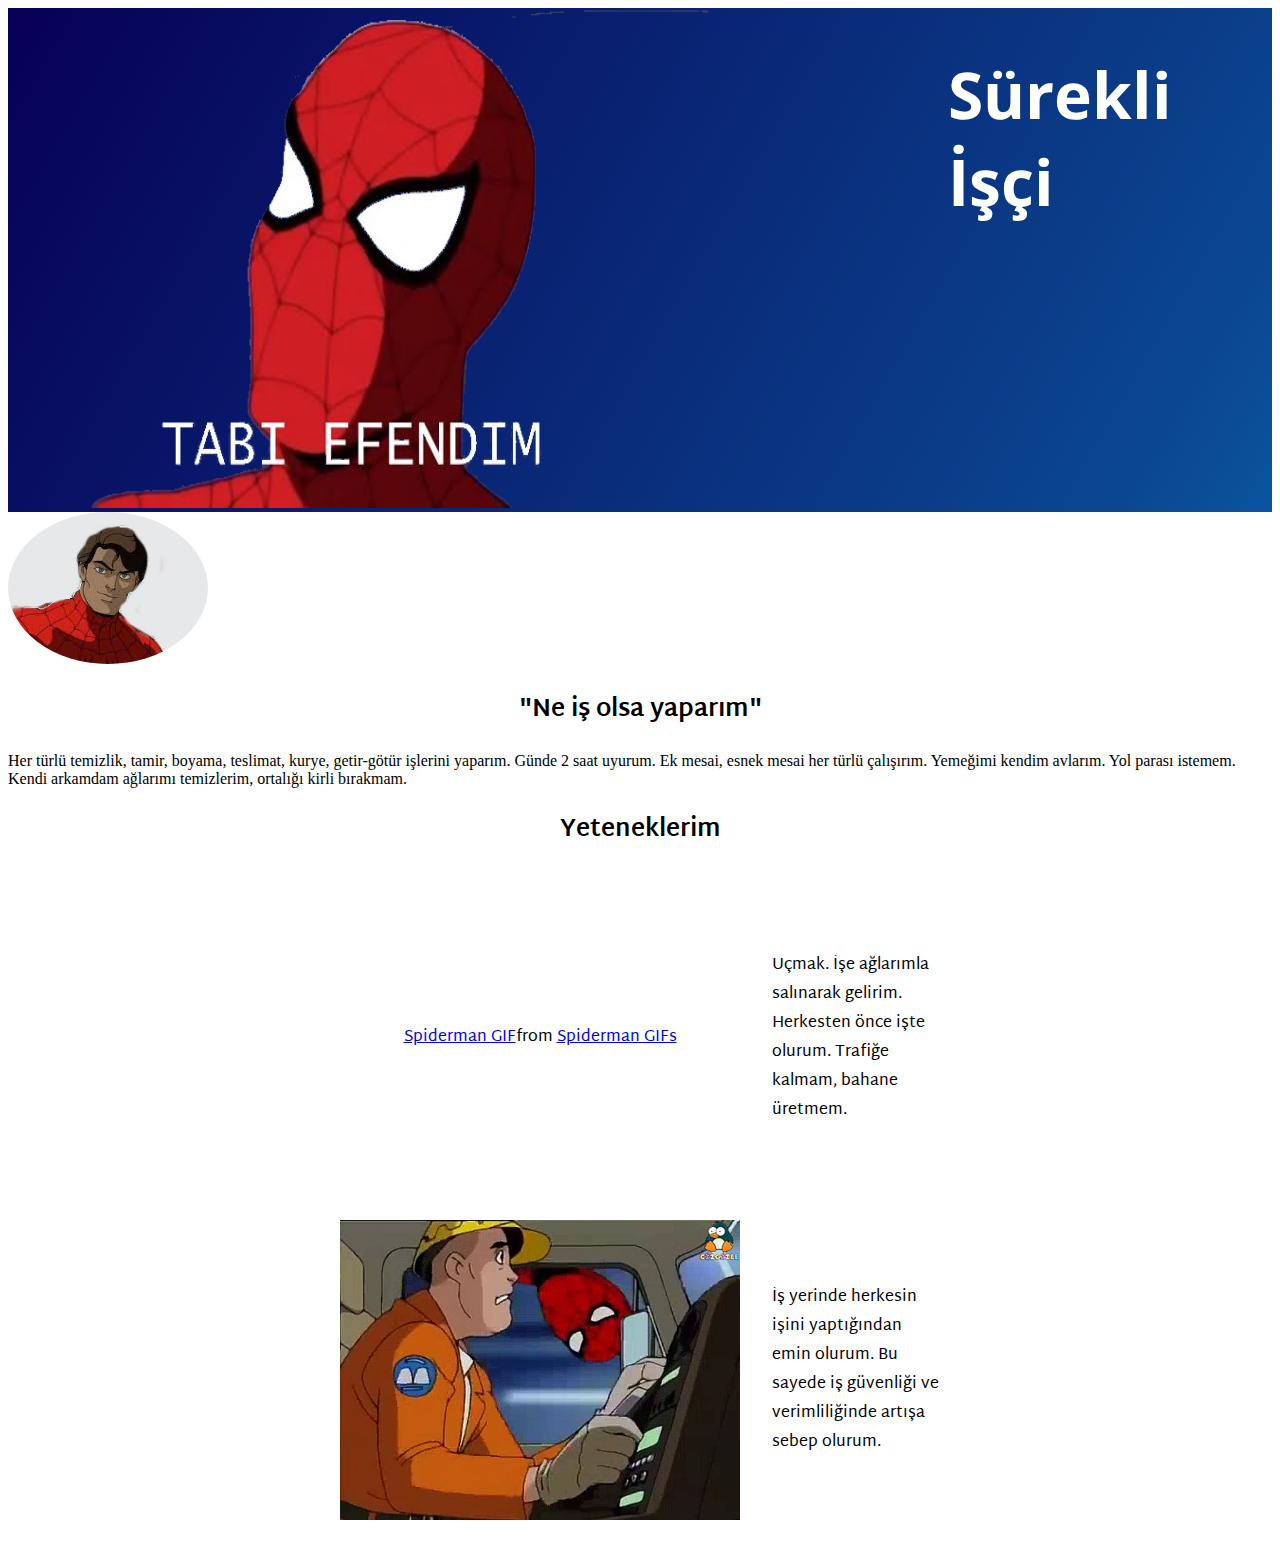
<file: index.html>
<!DOCTYPE html>
<html lang="en">
    <head>
        <meta charset="utf-8">
        <meta name="viewport" content="width=device-width, initial-scale=1.0">
        <title>My Project</title>
        <link rel="stylesheet" href="./stylesheet.css" />
        <link href="https://cdn.jsdelivr.net/npm/bootstrap@5.3.0/dist/css/bootstrap.min.css" rel="stylesheet" integrity="sha384-9ndCyUaIbzAi2FUVXJi0CjmCapSmO7SnpJef0486qhLnuZ2cdeRhO02iuK6FUUVM" crossorigin="anonymous">
        <script src="https://cdn.jsdelivr.net/npm/bootstrap@5.3.0/dist/js/bootstrap.bundle.min.js" integrity="sha384-geWF76RCwLtnZ8qwWowPQNguL3RmwHVBC9FhGdlKrxdiJJigb/j/68SIy3Te4Bkz" crossorigin="anonymous"></script>
        <link rel="preconnect" href="https://fonts.googleapis.com">
        <link rel="preconnect" href="https://fonts.gstatic.com" crossorigin>
        <link href="https://fonts.googleapis.com/css2?family=Open+Sans:wght@300&display=swap" rel="stylesheet">
        <link rel="preconnect" href="https://fonts.googleapis.com">
        <link rel="preconnect" href="https://fonts.gstatic.com" crossorigin>
        <link href="https://fonts.googleapis.com/css2?family=Martel+Sans:wght@200&family=Open+Sans:wght@300&display=swap" rel="stylesheet">
    </head>
    <body>
        <section id="head">
            <div class="row flex-lg-row-reverse align-items-center g-5 pt-5 header">
                <div class="col-10 col-sm-8 col-lg-6">
                  <img src="./images/tabi-efendim_edited.png" class="d-block mx-lg-auto img-flui d" alt="Bootstrap Themes" width="700" height="500" loading="lazy">
                </div>
                <div class="col-lg-6">
                  <h1 class="my-project">Sürekli İşçi</h1>
                  <div class="d-grid gap-2 d-md-flex justify-content-md-start">
                  </div>
                </div>
              </div>
        </section>
        <section id="main">
            <div class="px-4 py-5 my-5 text-center">  
                <img class="d-block mx-auto mb-4 profile-img" src="./images/peter-parker-edit.jpg" alt="" width="200" height="auto">
                <h2 class="display-5 fw-medium text-body-emphasis">"Ne iş olsa yaparım"</h1>
                <div class="col-lg-6 mx-auto">
                  <p class="lead mb-4">Her türlü temizlik, tamir, boyama, teslimat, kurye, getir-götür işlerini yaparım. Günde 2 saat uyurum. Ek mesai, esnek mesai her türlü çalışırım. Yemeğimi kendim avlarım. Yol parası istemem. Kendi arkamdam ağlarımı temizlerim, ortalığı kirli bırakmam.</p>
                  <div class="d-grid gap-2 d-sm-flex justify-content-sm-center">
                  </div>
                </div>
              </div>
        </section>
        <section id="features">
          <header class="h2">
            <h2>Yeteneklerim</h2>
          </header>
          <div class="yeteneklerim">
            <figure class="items">
              <div class="tenor-gif-embed" data-postid="21558708" data-share-method="host" data-aspect-ratio="1.36752" data-width="100%" height="10px"><a href="https://tenor.com/view/spiderman-gif-21558708">Spiderman GIF</a>from <a href="https://tenor.com/search/spiderman-gifs">Spiderman GIFs</a> </div> <script type="text/javascript" async src="https://tenor.com/embed.js"></script>
            </figure>
            <article class="items">
              <p>Uçmak. İşe ağlarımla salınarak gelirim. Herkesten önce işte olurum. Trafiğe kalmam, bahane üretmem.</p>
            </article>
            <figure class="items">
              <img src="./images/x1080.jpeg" alt="spider-man and truck" height="300 rem"/>
            </figure>
            <article class="items">
              <p>İş yerinde herkesin işini yaptığından emin olurum. Bu sayede iş güvenliği ve verimliliğinde artışa sebep olurum.</p>
            </article>
          </div>
        </section>
    </body>
</html>
</file>
<file: stylesheet.css>
#head {
background: linear-gradient(300deg, #00bfff, #0b4791, #070056);
background-size: 180% 180%;
animation: gradient-animation 18s ease infinite;
}
.header {
    display: flex
}
h1 {
    justify-content: center;
    align-items: center;
}
.my-project {
    padding-left: 15rem;
    color: white;
    font-family: 'Open Sans', sans-serif;
    font-size: 4rem;
    font-weight: bold;
}
.profile-img {
    border-radius: 50%;
}
h2 {
    text-align: center;
    font-family: 'Martel Sans', sans-serif;
}
.yeteneklerim {
    margin-left: 25%;
    margin-right: 25%;
    display: grid;
    grid-template-columns: 1fr 1fr;
    grid-template-rows: 1fr 1fr ;
}
.items {
    margin: 1rem;
    display: flex;
    justify-content: center;
    align-items: center;
    font-family: 'Martel Sans', sans-serif;
}
</file>
